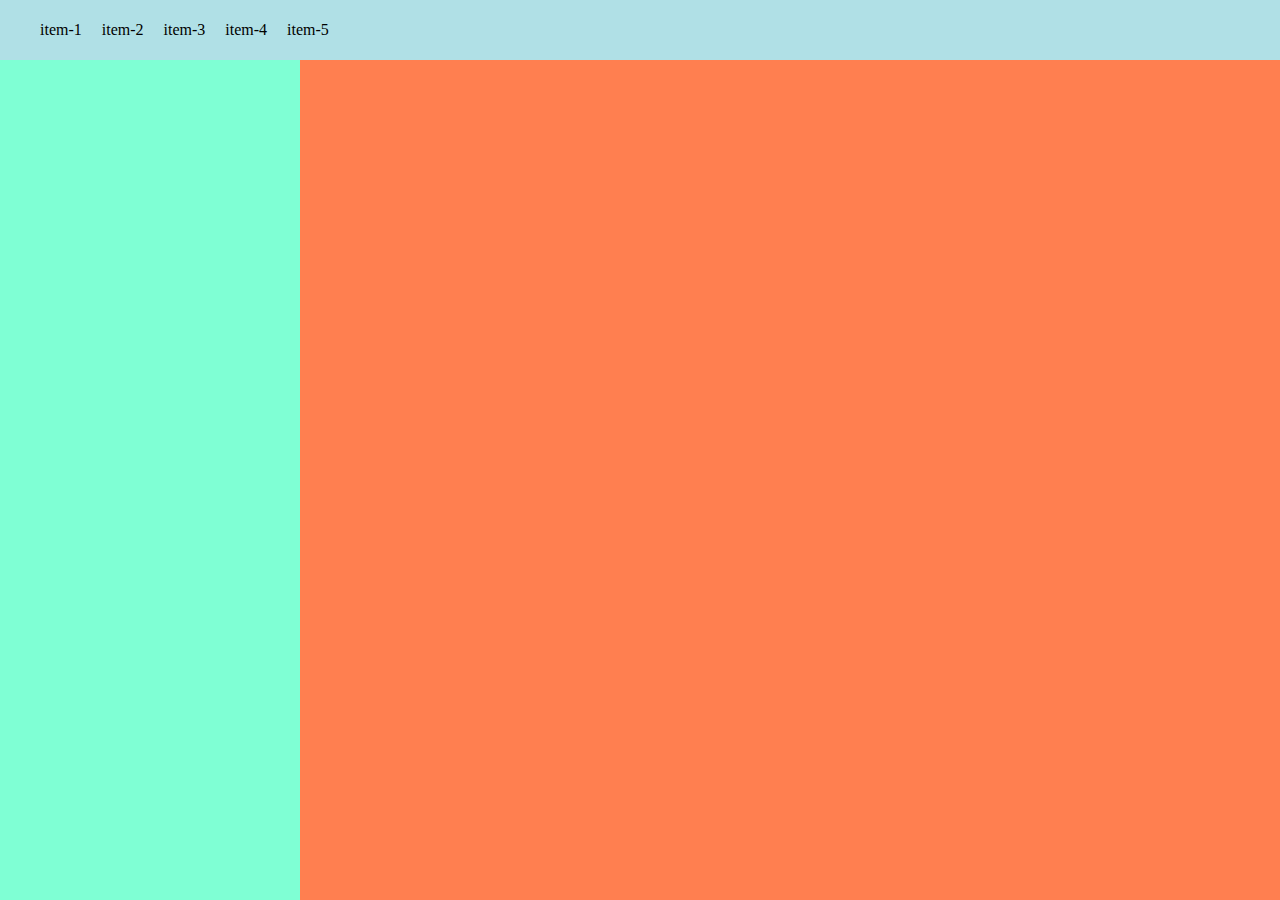
<file: flex-tests.html>
<html lang="en">

<head>
    <meta charset="UTF-8">
    <meta http-equiv="X-UA-Compatible" content="IE=edge">
    <meta name="viewport" content="width=device-width, initial-scale=1.0">
    <title>Flexbox</title>
    <style>
        body {
            margin: 0;
        }

        h1 {
            text-align: right;
        }

        /* |0px ----------- 500px| */

        /* @media (max-width: 500px) {
            h1 {
                text-align: center;
            }
        }

        @media (max-width: 300px) {
            h1 {
                text-align: left;
            }
        } */

        /* |500px -----------infinite| */
        /*         
        @media (min-width: 500px) {
            h1 {
                text-align: center;
            }
        }
        
        @media (min-width: 1000px) {
            h1 {
                text-align: left;
            }
        } */


        /* |500px -----------1000px| */
        /* @media (min-width: 500px) and (max-width: 1000px) {
            h1 {
                text-align: center;
            }
        } */

        .box {
            /* height: 100px; */
            width: 100px;
            /* float: left; */
        }

        .antique {
            background-color: antiquewhite;
        }

        .aquamarine {
            background-color: aquamarine;
        }

        .coral {
            background-color: coral;
        }

        .crimson {
            background-color: crimson;
        }

        .flex-container {
            display: flex;
            background-color: #f8f8f8
        }

        img {
            max-width: 100%;
        }

        /* .box.aquamarine {
            background-image: url(https://images.unsplash.com/photo-1658834951917-101ba5b8f65c?ixlib=rb-1.2.1&ixid=MnwxMjA3fDB8MHxwaG90by1wYWdlfHx8fGVufDB8fHx8&auto=format&fit=crop&w=764&q=80);
            background-size: cover;
            min-height: 500px;
            flex-shrink: 5;
            flex-grow: 1;
        } */

        nav ul {
            display: flex;
            align-items: center;
            gap: 20px;
            list-style: none;
            background-color: powderblue;
            min-height: 60px;
            margin-block-start: 0;
            margin-block-end: 0;
        }

        .wrapper {
            display: flex;
            flex-direction: column;
            min-height: 100vh;
        }

        .flex-container {
            flex-grow: 1;
        }

        .flex-container>*:first-child {
            flex-basis: 300px;
            flex-shrink: 5;
        }

        .flex-container>*:nth-child(2) {
            flex-basis: 600px;
            flex-grow: 1;
        }


        @media (max-width: 367px) {
            nav ul {
                padding-left: 0;
                padding-block: 2rem;
                flex-direction: column;
            }
        }
    </style>
</head>

<body>

    <!-- <h1>
        I'm an awesome title!
    </h1> -->

    <!-- FLOATS EXAMPLES -->
    <!-- <div style="background-color:#f8f8f8">
        <div class="box antique"></div>
        <div class="box aquamarine"></div>
        <div class="box coral"></div>
        <div class="box crimson"></div>
        <p>Lorem ipsum dolor, sit amet consectetur adipisicing elit. Accusantium cupiditate aut distinctio asperiores
            minima qui accusamus, aliquam odio consequuntur, deserunt eos rem officia hic voluptatibus dolorum, odit quo
            atque recusandae?</p>
        <div style="clear: both"></div>
        <p>Lorem, ipsum dolor sit amet consectetur adipisicing elit. Molestias nostrum dolorum, temporibus cumque in
            modi nihil magnam ipsum laborum ipsa officiis maiores odio omnis cum earum veniam reprehenderit, tempore
            neque.</p>
    </div> -->

    <!-- <div class="flex-container" style="height: 500px; align-items:baseline">
        <div class="box antique">
            <img src="https://upload.wikimedia.org/wikipedia/commons/thumb/a/a6/Logo_NIKE.svg/2560px-Logo_NIKE.svg.png"
                alt="">
            Lorem ipsum dolor sit amet consectetur adipisicing elit.
        </div>
        <div class="box aquamarine">
            <img src="https://i.pinimg.com/736x/28/75/3d/28753ddf79d70042ba86564947e13bf5.jpg" alt=""> Delectus
            reiciendis totam sint nostrum ducimus omnis laboriosam tempore
        </div>
        <div class="box coral">
            <img src="https://www.valledaosta-guidaturistica.it/wp-content/uploads/2017/10/facebook-logo.jpg" alt="">
            vero quod officiis rem maiores ad illum
        </div>
        <div class="box crimson">
            <img src="https://upload.wikimedia.org/wikipedia/it/archive/0/09/20160903181541%21Twitter_bird_logo.png"
                alt="">
            Laborum suscipit nobis sapiente necessitatibus sequi.
        </div>
    </div> -->

    <!-- FLEXIBLE SECTIONS EXAMPLE -->
    <!-- <div class="flex-container">

        <div class="box aquamarine"></div>
        <div class="box coral">

            <h4>Section title</h4>
            <p>
                Lorem ipsum, dolor sit amet consectetur adipisicing elit. Blanditiis sunt nostrum
                mollitia quaerat laborum nihil impedit accusantium consequatur? Hic ipsum et, eaque eum quibusdam
                incidunt
                ea est voluptatibus iure saepe.
            </p>
        </div>
         <div class="box crimson">4</div> 

    </div> -->

    <div class="wrapper">
        <nav>
            <ul>
                <li>item-1</li>
                <li>item-2</li>
                <li>item-3</li>
                <li>item-4</li>
                <li>item-5</li>
            </ul>
        </nav>

        <div class="flex-container">
            <div class="box aquamarine"></div>
            <div class="box coral"></div>
        </div>
    </div>

</body>

</html>
</file>
